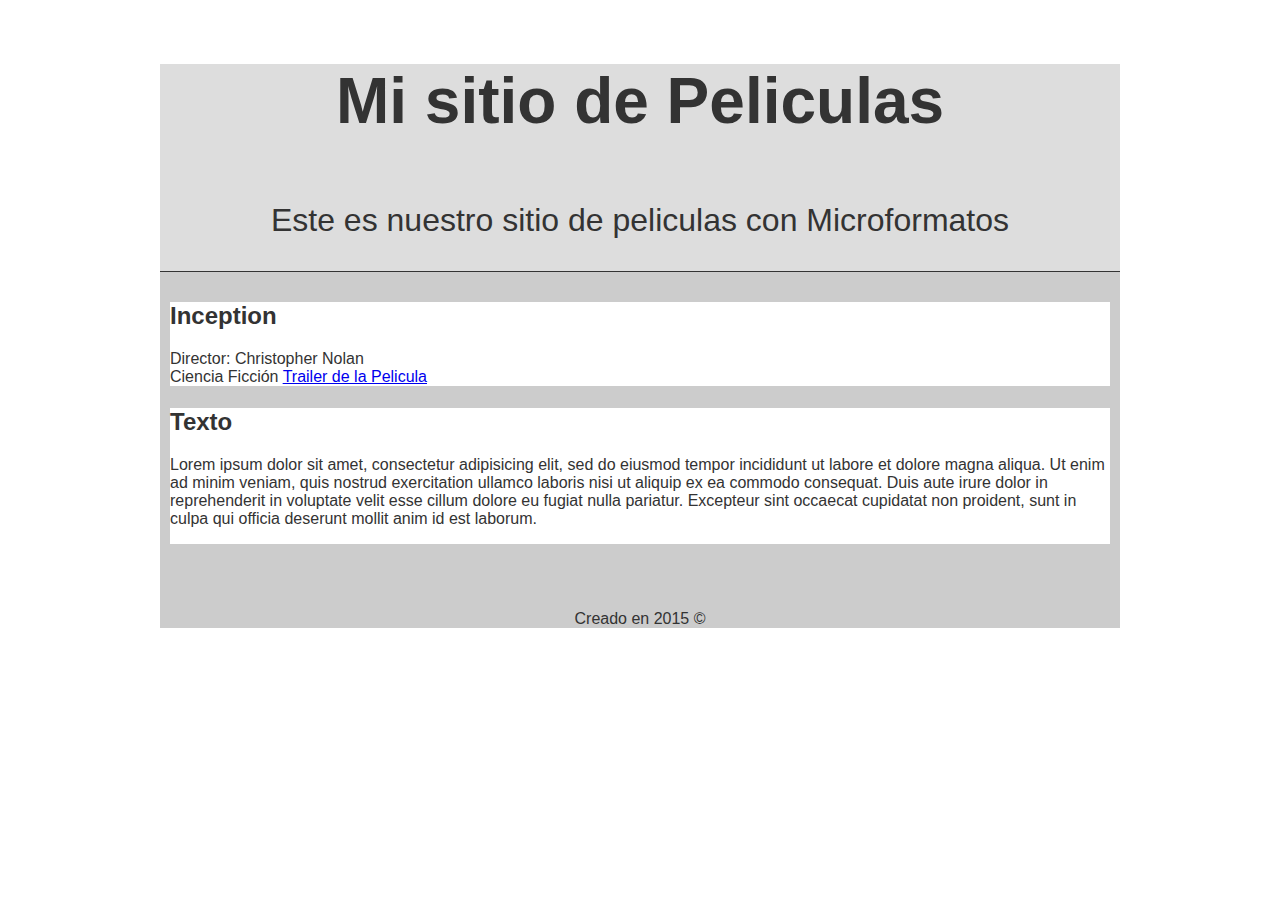
<file: lab1/index.html>
<!DOCTYPE html>
<html lang="en">
<head>
	<meta charset="UTF-8">
	<title>Responsive CSS</title>
	<meta charset="UTF-8">
	<link rel="stylesheet" href="styles.css" type="text/css">
	<script type="text/javascript"></script>
	<meta name="viewport" content="width=device-width, initial-scale=1" maximun-scale="1"> 
</head>
<body>
	<section id="container">
		<header>
			<h1>Mi sitio de Peliculas</h1>
			<p>Este es nuestro sitio de peliculas con Microformatos</p>
		</header>
		<section id="content">
			<article>
				<div itemscope itemtype="http://schema.org/Movie">
					<h2 itemprop="name">Inception</h2>
					<div itemprop="director" itemscope="http://schema.org/Person">
						Director: <span itemprop="director">Christopher Nolan</span>
					</div>
					<span itemtprop="genre">Ciencia Ficción</span>
					<a href="#" itemprop="trailer">Trailer de la Pelicula</a>
				</div>
			</article>
			<article>
				<h2>Texto</h2>
				<p>Lorem ipsum dolor sit amet, consectetur adipisicing elit, sed do eiusmod
				tempor incididunt ut labore et dolore magna aliqua. Ut enim ad minim veniam,
				quis nostrud exercitation ullamco laboris nisi ut aliquip ex ea commodo
				consequat. Duis aute irure dolor in reprehenderit in voluptate velit esse
				cillum dolore eu fugiat nulla pariatur. Excepteur sint occaecat cupidatat non
				proident, sunt in culpa qui officia deserunt mollit anim id est laborum.</p>
			</article>
		</section>
		<footer>
			<br><br><br>Creado en 2015 &copy;
		</footer>
	</section>
</body>
</html>
</file>
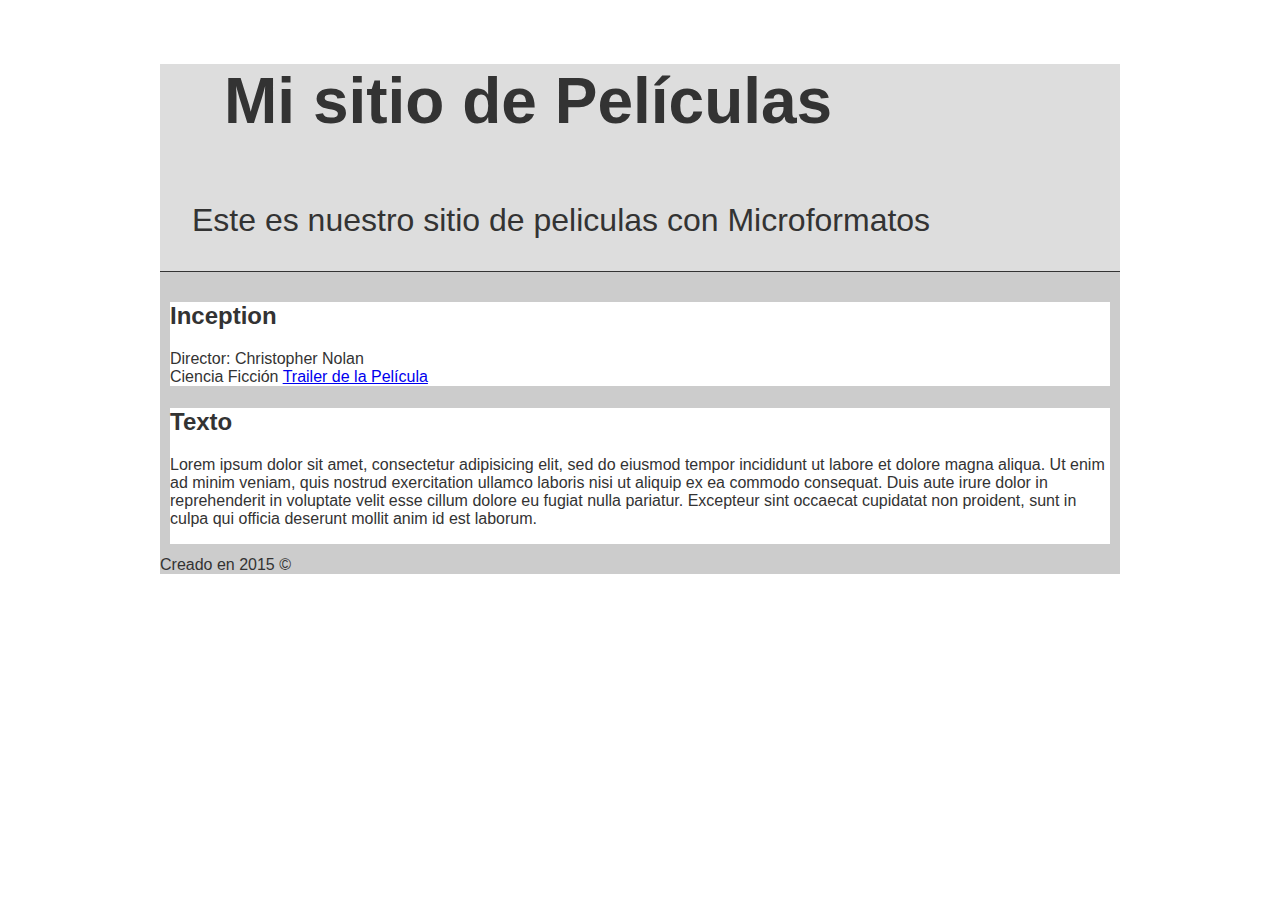
<file: lab2/index.html>
<!DOCTYPE html>
<html lang="es-ES">
<head>
  <meta charset="utf-8">
  <meta name="viewport" content="width=device-width, initial-scale=1, maximun-scale=1">
  <link rel="stylesheet" type="text/css" href="styles.css">
  <title>Test RWD</title>
</head>
<body>
  <section id="container">
    <header>
      <h1>Mi sitio de Películas</h1>
      <p>Este es nuestro sitio de peliculas con Microformatos</p>
    </header>
    <section id="content">
      <article>
        <div itemscope itemtype="http://schema.org/Movie">
          <h2 itemprop="name">Inception</h2>
          <div itemprop="director" itemscope="http://schema.org/Person">
            Director: <span itemprop="director">Christopher Nolan</span>
          </div>
          <span itemtprop="genre">Ciencia Ficción</span>
          <a href="#" itemprop="trailer">Trailer de la Película</a>
        </div>
      </article>
      <article>
        <h2>Texto</h2>
        <p>Lorem ipsum dolor sit amet, consectetur adipisicing elit, sed do eiusmod
        tempor incididunt ut labore et dolore magna aliqua. Ut enim ad minim veniam,
        quis nostrud exercitation ullamco laboris nisi ut aliquip ex ea commodo
        consequat. Duis aute irure dolor in reprehenderit in voluptate velit esse
        cillum dolore eu fugiat nulla pariatur. Excepteur sint occaecat cupidatat non
        proident, sunt in culpa qui officia deserunt mollit anim id est laborum.</p>
      </article>
    </section>
    <footer>
      Creado en 2015 &copy;
    </footer>
  </section>
</body>
</html>
</file>
<file: lab1/styles.css>
body{
	color: #333;
	font-family: Arial, "Monaco", sans-serif;
	font-size: 16px;
}

#container{
	margin: 0 auto;
	max-width: 960px;
}

#container header{
	background: #DDD;
	border-bottom: 1px solid; 
}

#container header h1{
	font-size: 4em;
	margin: 1em;
	text-align: center;
}

#container header p{
	font-size: 2em;
	margin: 1em;
	text-align: center
}

#container #content{
	background: #CCC;
	padding: 10px; 
}

#container #content article{
	background: #FFF;
	border-bottom: 2px solid #CCC;
}

#container footer{
	background: #CCC;
	text-align: center;
}


@media screen and (max-width: 960px){

}

@media screen and (max-width: 650px){
	#container header{
		background: #DDD;
		border-bottom: 1px solid; 
		padding: 8px;
		text-align: center;
	}

	#container header h1{
		font-size: 4em;
		margin: 1px;
		color: red;

	}

#container header p{
	color: blue;
		font-size: 2em;
		margin: 1em;
	}

}
</file>
<file: lab2/styles.css>
body{
	color: #333;
	font-family: Arial, "Monaco", sans-serif;
	font-size: 16px;
}

#container{
	margin: 0 auto;
	max-width: 960px;
}

#container header{
	background: #DDD;
	border-bottom: 1px solid; 
}

#container header h1{
	font-size: 4em;
	margin: 1em;
}

#container header p{
	font-size: 2em;
	margin: 1em;
}

#container #content{
	background: #CCC;
	padding: 10px; 
}

#container #content article{
	background: #FFF;
	border-bottom: 2px solid #CCC;
}

#container footer{
	background: #CCC;
}

@media screen and (max-width: 960px){

}

@media screen and (max-width: 650px){
	#container header{
		background: #DDD;
		border-bottom: 1px solid; 
		padding: 8px;
		text-align: center;
	}

	#container header h1{
		font-size: 4em;
		margin: 1px;
		color: red;

	}

#container header p{
	color: blue;
		font-size: 2em;
		margin: 1em;
	}

}


@media (min-width: 321px) and (max-width: 480px){
	#container header{
		background: #232323;
		border-bottom: 5px solid; 
		padding: 2px;
		text-align: center;
	}

	#container header p{
		color: #ABCD11;
		font-size: 12px;
		margin: 1em;
	}

	#container footer{
		color: #383838;
		text-align: center;
	}

}
</file>
